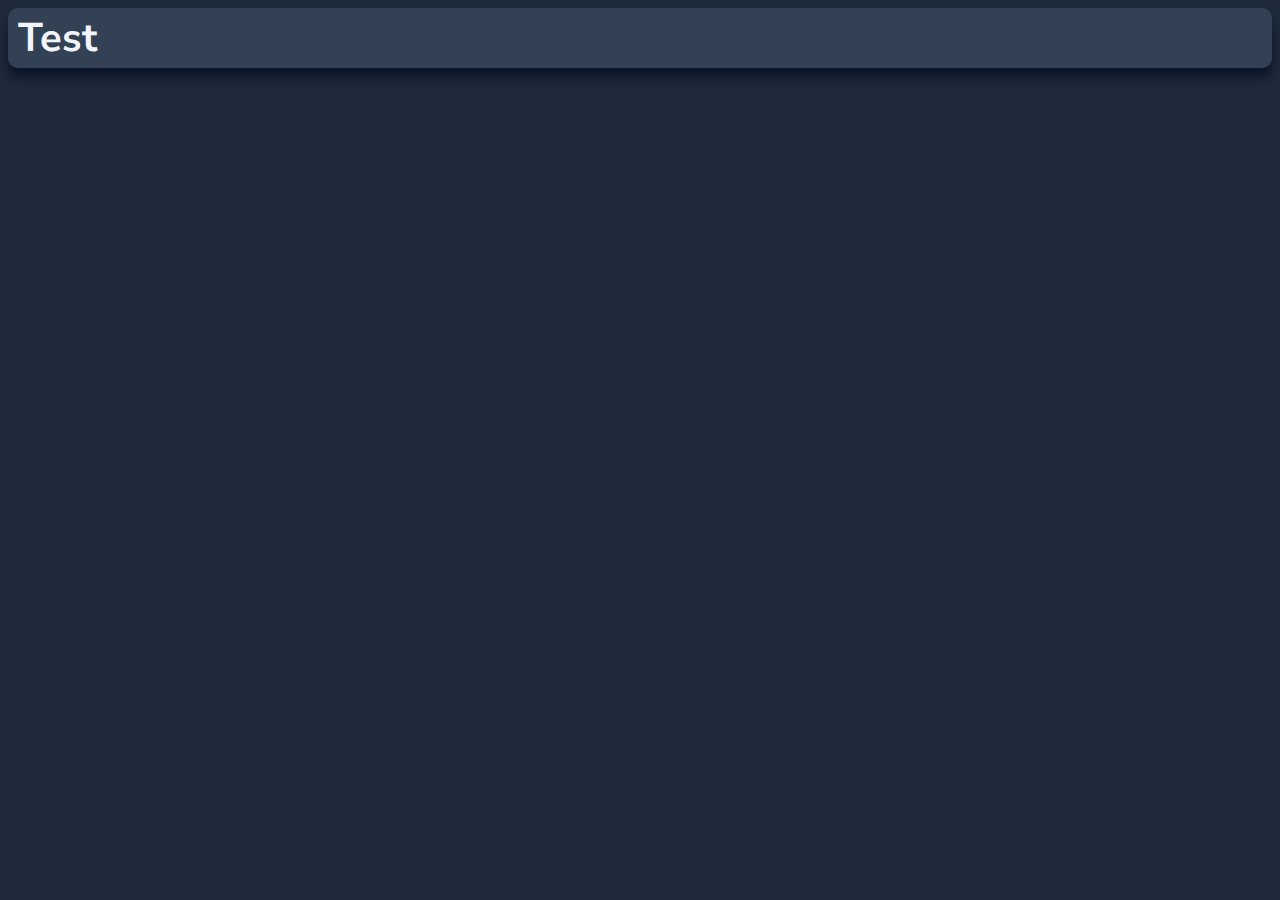
<file: index.html>
<!DOCTYPE html>
<html lang="en">
    <head>
        <title>Eight Ball</title>
        <meta charset="UTF-8" />
        <meta name="viewport" content="width=device-width, initial-scale=1.0" />
        <link rel="preconnect" href="https://fonts.googleapis.com" />
        <link rel="preconnect" href="https://fonts.gstatic.com" crossorigin />
        <link
            href="https://fonts.googleapis.com/css2?family=Nunito+Sans:ital,opsz,wght@0,6..12,200;0,6..12,300;0,6..12,400;0,6..12,500;0,6..12,600;0,6..12,700;0,6..12,800;0,6..12,900;1,6..12,200;1,6..12,300;1,6..12,400;1,6..12,500;1,6..12,600;1,6..12,700;1,6..12,800;1,6..12,900&display=swap"
            rel="stylesheet"
        />
        <link rel="stylesheet" href="style.css" />
    </head>
    <body>
        <div id="header">
            <a id="home-button" href="index.html">Test</a>
        </div>
    </body>
</html>
</file>
<file: style.css>
* {
    font-family: "Nunito Sans", sans-serif;
}

html {
    background-color: #1e293b;
    color: #f1f5f9;
}

i {
    display: flex;
    align-items: center;
    justify-content: center;
}

#header {
    display: flex;
    align-items: center;
    background-color: #334155;
    padding: 10px;
    height: 40px;
    border-radius: 10px;
    box-shadow: 0 10px 10px #0f172a;
}

#home-button {
    text-decoration: none;
    color: #f1f5f9;
    font-size: 40px;
    font-weight: 700;
    user-select: none;
}

#account-button {
    margin-left: auto;
    padding: 10px;
    font-size: 20px;
    border-radius: 5px;
    text-decoration: none;
    color: #f1f5f9;
    transition: 150ms background-color;
}

#account-button:hover {
    background-color: #475569;
}
</file>
